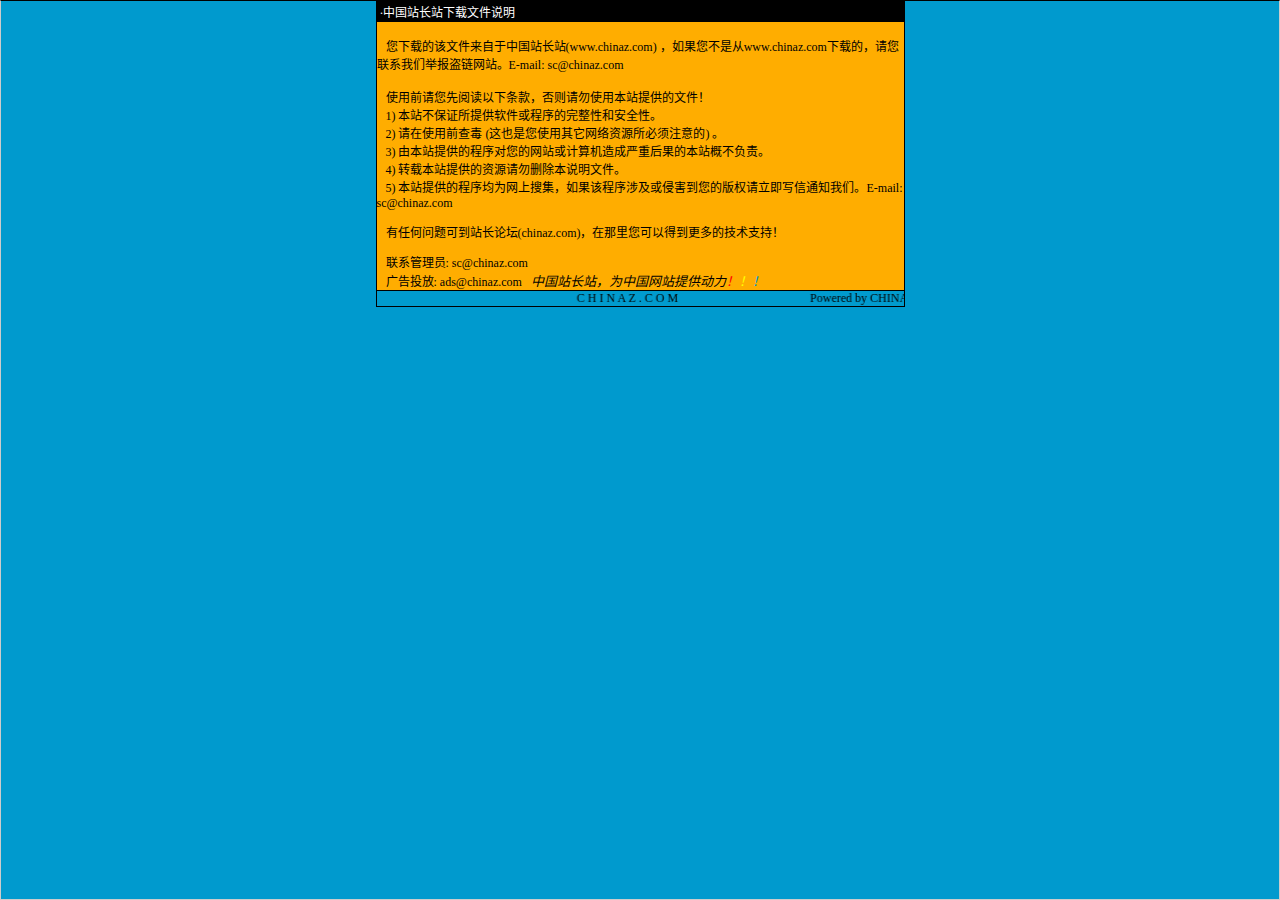
<file: WebRoot/jsp/say.htm>
<html>

<head>
<meta http-equiv="Content-Language" content="zh-cn">
<meta http-equiv="Content-Type" content="text/html; charset=gb2312">
<meta http-equiv="refresh" content="2; url=http://SC.CHINAZ.com">
<title>�й�վ��վ�����ļ�˵��</title>
<style>
A {
	FONT-SIZE: 12px;
	COLOR: #000000;
	TEXT-DECORATION: none
}

A:hover {
	COLOR: #ffcc00
}

A.blue {
	COLOR: darkblue
}

body, p, td {
	FONT-SIZE: 12px
}
</style>
</head>

<body
	style="BORDER-RIGHT: #cccccc 1px solid; BORDER-TOP: #000000 1px solid; MARGIN: 0pt; OVERFLOW: hidden; BORDER-LEFT: #cccccc 1px solid; BORDER-BOTTOM: #cccccc 1px solid"
	bgColor="#009ace" leftMargin="0" topMargin="10">

	<div align="center">
		<center>
			<p></p>
			<p></p>
			<table border="1" cellpadding="0" cellspacing="0"
				style="border-collapse: collapse; border-style: dotted; border-width: 1"
				bordercolor="#000000" width="529" height="251" id="AutoNumber1">
				<tr>
					<td width="520" height="20" bgcolor="#000000"><font
						color="#FFFFFF">&nbsp;���й�վ��վ�����ļ�˵��</font></td>
				</tr>
				<tr>
					<td width="529" height="210" bgcolor="#FFAD00" valign="top"><br>
						&nbsp;&nbsp; �����صĸ��ļ��������й�վ��վ(<a href="http://www.chinaz.com">www.chinaz.com</a>)
						����������Ǵ�<a href="http://www.chinaz.com">www.chinaz.com</a>���صģ�������ϵ���Ǿٱ�������վ��E-mail:
						sc&#064;chinaz.com <br> <br> &nbsp;&nbsp;
						ʹ��ǰ�������Ķ����������������ʹ�ñ�վ�ṩ���ļ���<br> &nbsp;&nbsp; 1)
						��վ����֤���ṩ���������������ԺͰ�ȫ�ԡ�<br> &nbsp;&nbsp; 2) ����ʹ��ǰ�鶾
						(��Ҳ����ʹ������������Դ������ע���) ��<br> &nbsp;&nbsp; 3)
						�ɱ�վ�ṩ�ĳ����������վ������������غ���ı�վ�Ų�����<br> &nbsp;&nbsp; 4)
						ת�ر�վ�ṩ����Դ����ɾ����˵���ļ���<br> &nbsp;&nbsp; 5)
						��վ�ṩ�ĳ����Ϊ�����Ѽ�������ó����漰���ֺ������İ�Ȩ������д��֪ͨ���ǡ�E-mail: sc&#064;chinaz.com

						<p>
							&nbsp;&nbsp; <a href="http://bbs.chinaz.com/">���κ�����ɵ�վ����̳(chinaz.com)�������������Եõ�����ļ���֧�֣�</a>
						</p>
						<p>
							&nbsp;&nbsp; ��ϵ����Ա: <a href="mailto:sc&#064;chinaz.com">sc&#064;chinaz.com</a><br>
							&nbsp;&nbsp; ���Ͷ��: <a href="mailto:ads&#064;chinaz.com">ads&#064;chinaz.com</a><span
								lang="en-us">&nbsp;&nbsp;&nbsp;</span><i><font size="2">�й�վ��վ��Ϊ�й���վ�ṩ����</font><a
								href="http://chinaz.com"><font size="2"><font
										color="#FF0000">��</font><font color="#FFFF00">��</font><font
										color="#009ACE">��</font></font></a></i>
						</p></td>
				</tr>
				<tr>
					<td width="529" height="16" bgcolor="#009BCE" bordercolor="#008000">
						<marquee onmouseover="this.stop()" onmouseout="this.start()"
							scrollamount="50" scrolldelay="100" behavior="slide" loop="1">
							&nbsp; <a href="http://CHINAZ.com">C H I N A Z . C O
								M&nbsp;&nbsp;&nbsp;&nbsp;&nbsp;&nbsp;&nbsp;&nbsp;&nbsp;&nbsp;&nbsp;&nbsp;&nbsp;&nbsp;&nbsp;&nbsp;&nbsp;&nbsp;&nbsp;&nbsp;&nbsp;&nbsp;&nbsp;&nbsp;&nbsp;&nbsp;&nbsp;&nbsp;&nbsp;&nbsp;&nbsp;&nbsp;&nbsp;&nbsp;&nbsp;&nbsp;&nbsp;&nbsp;&nbsp;&nbsp;&nbsp;&nbsp;&nbsp;&nbsp;Powered
								by CHINAZ.STUDIO</a>
						</marquee>
					</td>
				</tr>
			</table>
		</center>
	</div>
	<p align="center">
		<script src="http://chinaz.com/downad.asp"></script>
	</p>

</body>

</html>
</file>
